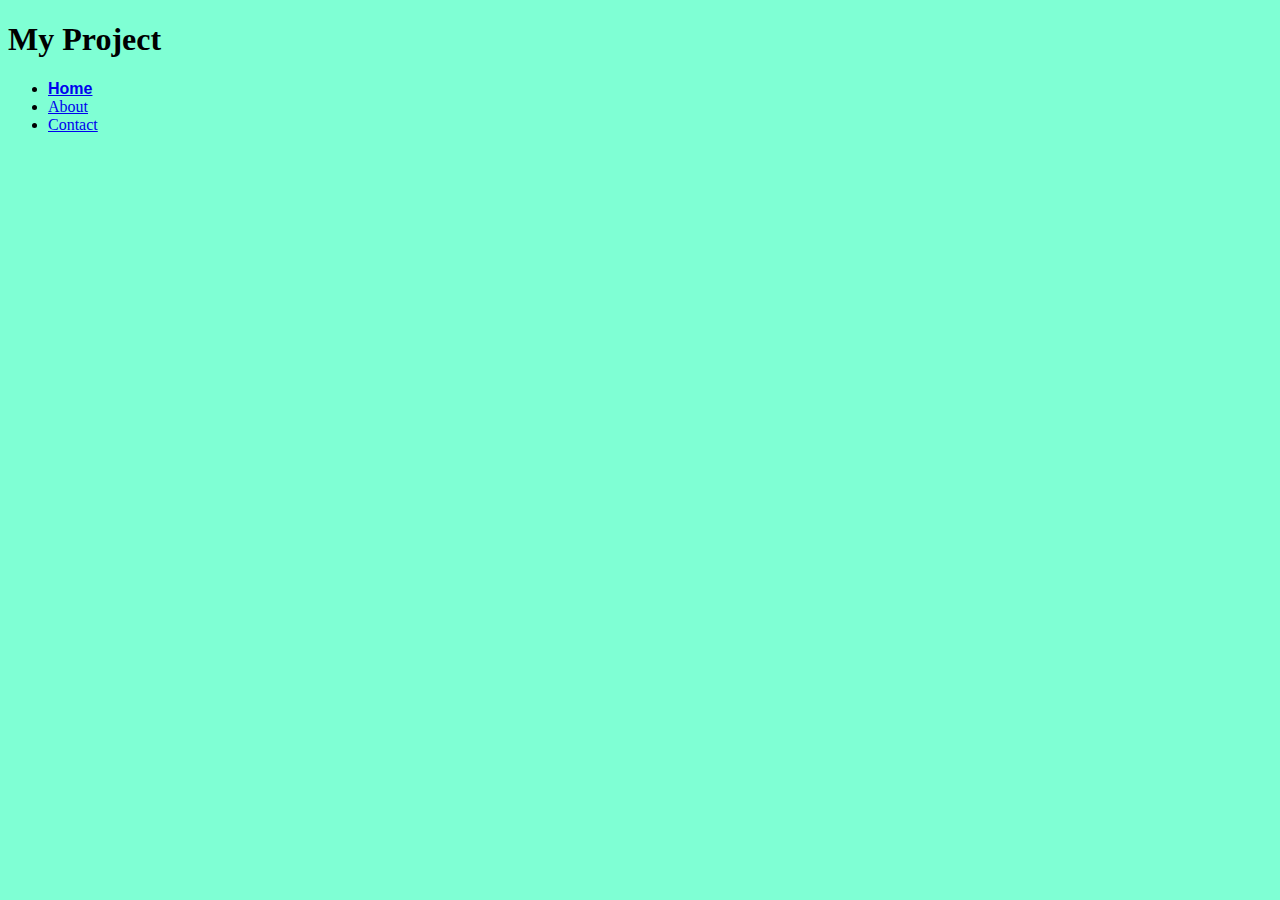
<file: index.html>
<!DOCTYPE html>
<html lang="en">
<head>
    <meta charset="UTF-8">
    <meta name="viewport" content="width=device-width, initial-scale=1.0">
    <title>Project</title>
    <link rel="stylesheet" href="style.css">

</head>
<body>
    <div class="container">
        <h1 id="heading">My Project</h1>
    </div>
    <div>
        <ul class="nav-list">
            <li ><a href="index.html" id="Home">Home</a></li>
            <li ><a href="about.html" id="About">About</a></li>
            <li ><a href="contact.html" id="Contact">Contact</a></li>
        </ul>
    </div>
</body>
</html>
</file>
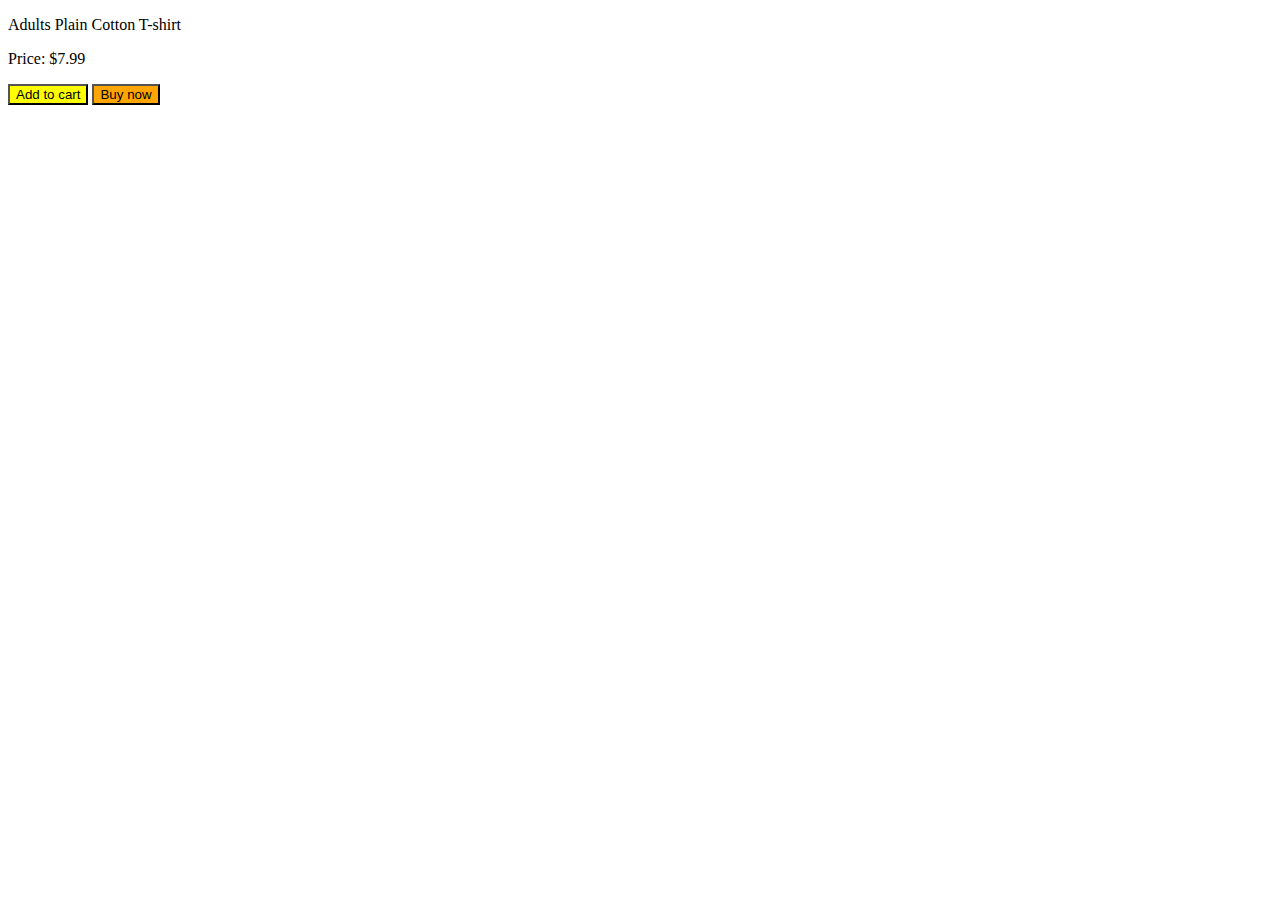
<file: learnjavascript/4a.html>
<!DOCTYPE html>
<html lang="en">
<head>
  <meta charset="UTF-8">
  <meta name="viewport" content="width=device-width, initial-scale=1.0">
  <title>4a</title>
  <link rel="stylesheet" href="style.css">
</head>
<body>
    <p>Adults Plain Cotton T-shirt</p>
    <p>Price: $7.99</p>
    <div>
        <button id="button1" onclick="alert('Added')">Add to cart</button>
        <button id="button2" onclick="console.log('Loading...')">Buy now</button>
    </div>
</body>
</html>
</file>
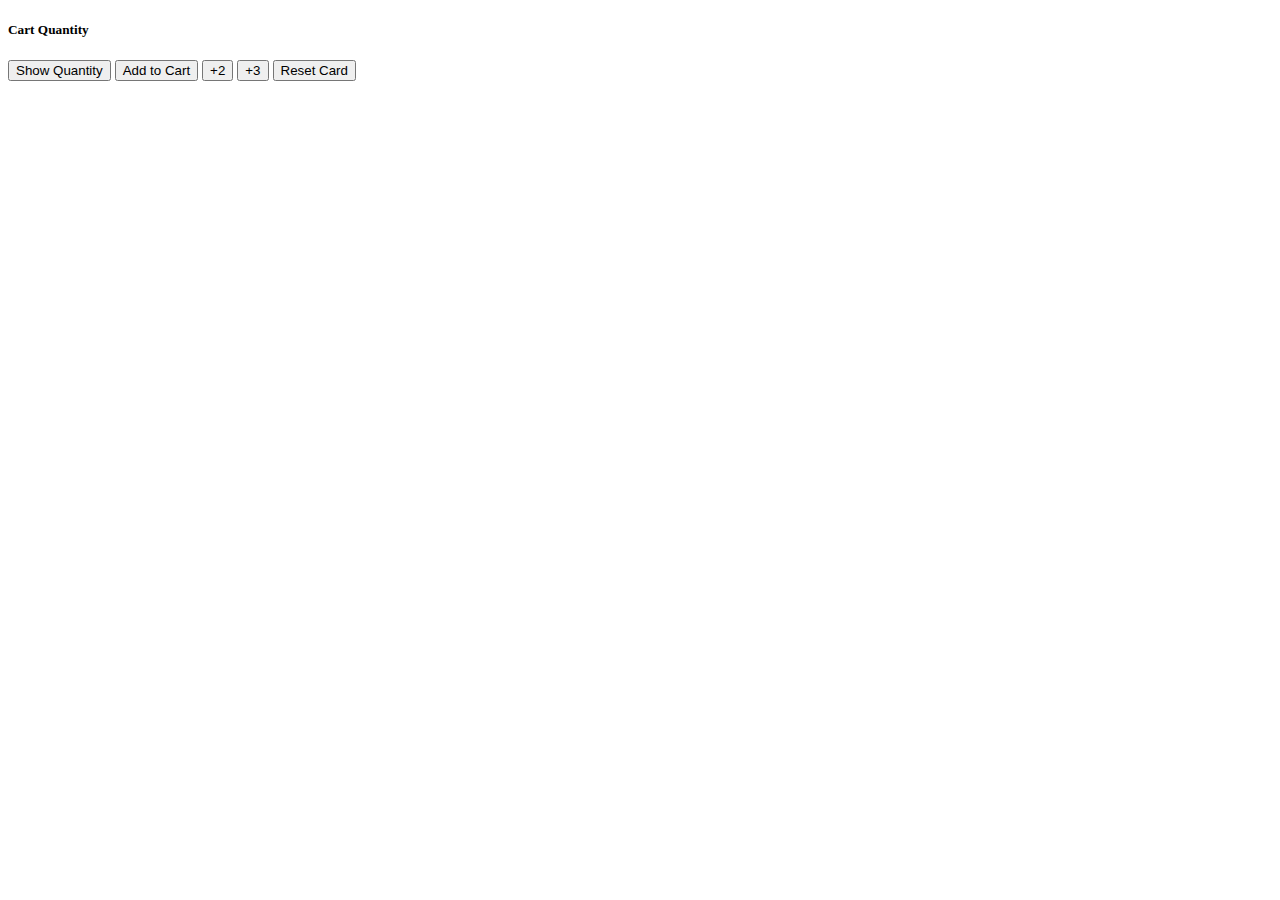
<file: learnjavascript/variable1.html>
<!DOCTYPE html>
<html lang="en">
<head>
  <meta charset="UTF-8">
  <meta name="viewport" content="width=device-width, initial-scale=1.0">
  <title>Cart Quantity</title>
</head>
<body>
    <h5>Cart Quantity</h5>

    <button onclick="
      console.log(`Cart Quantity: ${cartQuantity}`);
    ">Show Quantity</button>

    <button onclick="
      cartQuantity= cartQuantity +1; // cartQuantity += 1;
      // cartQuantity++;
      console.log(`Cart Quantity: ${cartQuantity}`);
    ">Add to Cart</button>

    <button onclick="
      cartQuantity= cartQuantity + 2; // cartQuantity +=2;
      console.log(`Cart Quantity: ${cartQuantity}`);
    ">+2</button>

    <button onclick="
      cartQuantity= cartQuantity + 3;
      console.log(`Cart Quantity: ${cartQuantity}`);
    ">+3</button>


    <button onclick="
      cartQuantity = 0;
      console.log(`Cart Quantity: ${cartQuantity}`);
    ">Reset Card</button> 

    <script>
      let cartQuantity = 0;  // camelCase variable naming convention
      let CartQuantity = 0; // PascalCase variable naming convention 
    </script>
</body>
</html>
</file>
<file: style.css>
.header{
    background-color: transparent;
    padding: 20px;
    text-align: center;
    font-family: Arial, sans-serif;
    font-size: 24px;
    color: #333;
    -webkit-text-stroke-width: 0mm;
}
#Home{
    text-size-adjust: 50px;
    font-family: Arial, sans-serif;    
    font-weight: bold;
}
body{
    background-color: aquamarine;
}
.content{
    padding: 20px;
    font-family: Arial, sans-serif;
    font-size: 18px;
    color: #333;
    
}
</file>
<file: learnjavascript/style.css>
#button1{
  background-color: yellow;
}

#button2{
  background-color: orange;
}
</file>
